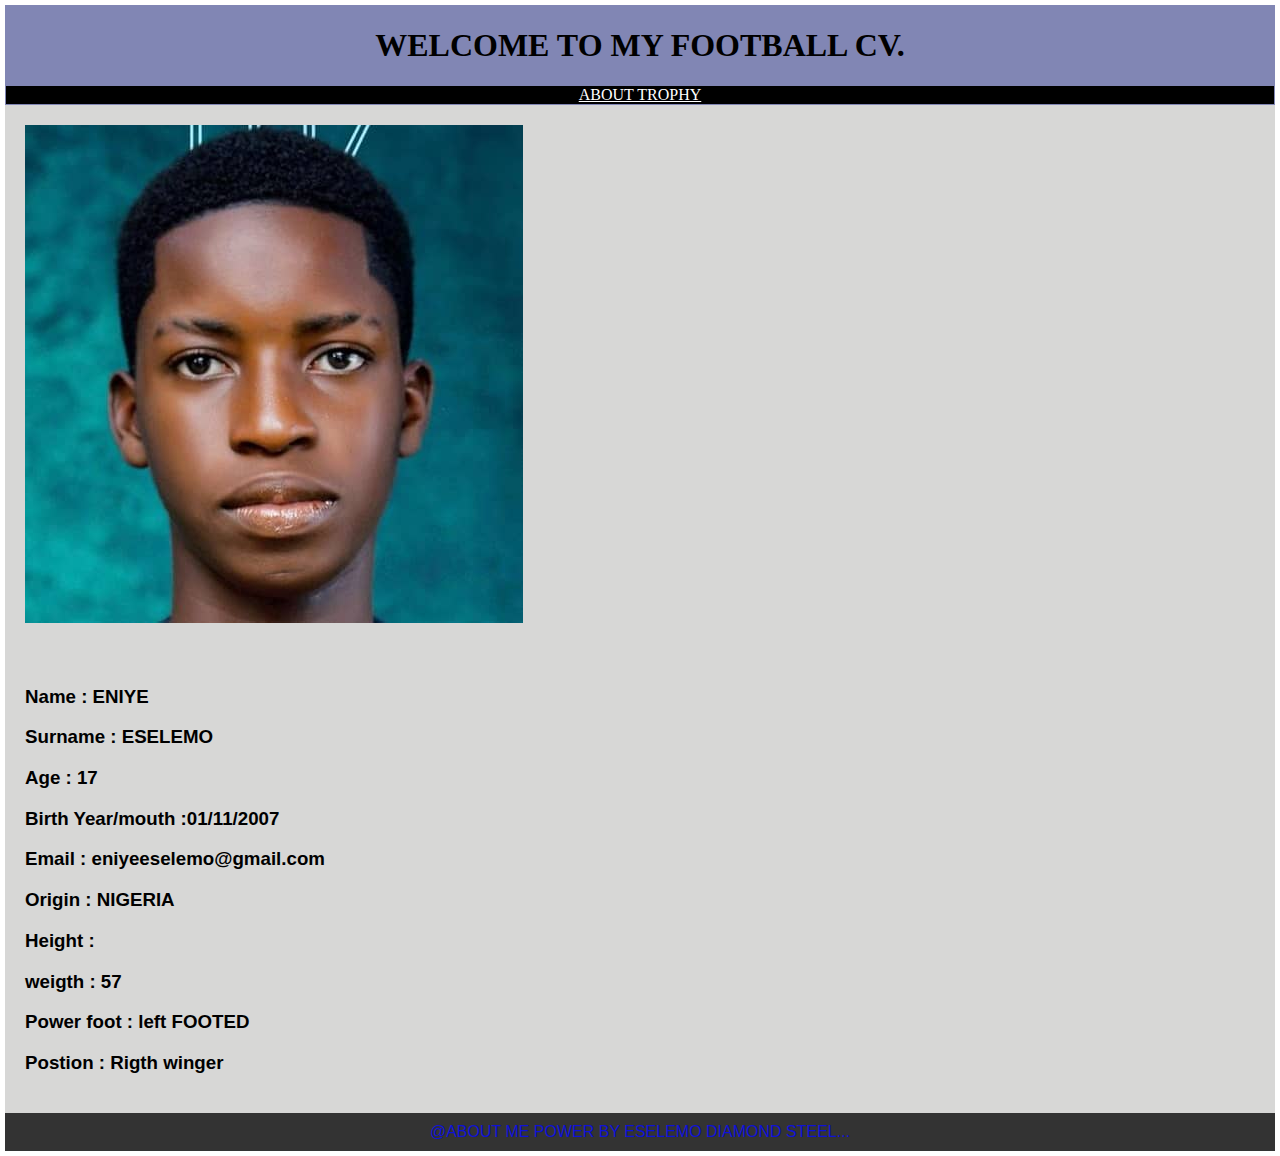
<file: index.html>
<!DOCTYPE html>
<html lang="en">
<head>
    <meta charset="UTF-8">
    <meta name="viewport" content="width=device-width, initial-scale=1.0">
    <link rel="stylesheet" href="CV.CSS">
    <title>WELCOME MY CV.</title>
</head>
<body>
    <header>
        <h1>WELCOME TO MY FOOTBALL CV.</h1>
        <nav>
            <ul>
                <li><a href="about.html">ABOUT TROPHY</a></li>
             
            </ul>
        </nav>
    </header>
    <main class="my-img">
        <img src="./passport.jpg" alt="">
    </main>
    <main class="home-text" id="hoe">

        <h3>Name : ENIYE</h3>
        <h3>Surname : ESELEMO</h3>
        <h3>Age : 17</h3>
        <h3>Birth Year/mouth :01/11/2007</h3>
        <h3>Email : eniyeeselemo@gmail.com</h3>
        <h3>Origin : NIGERIA</h3>
        <h3>Height : </h3>
        <h3>weigth : 57</h3>
        <h3>Power foot : left FOOTED</h3>
        <h3>Postion : Rigth winger</h3>

    </main>
    <footer>
        @ABOUT ME POWER BY ESELEMO DIAMOND STEEL...
    </footer>
    
   
    
   
   
</body>
</html>
</file>
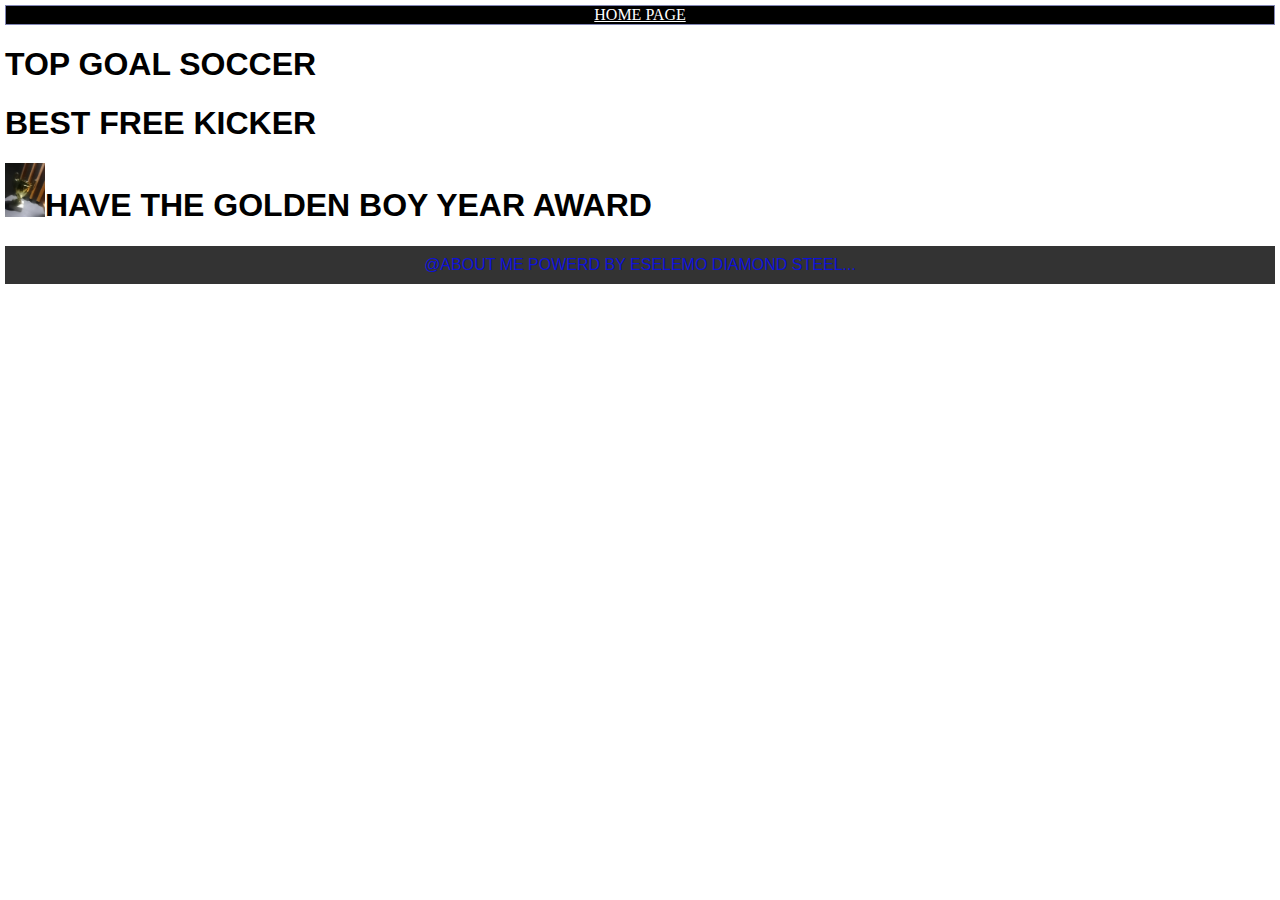
<file: about.html>
<!DOCTYPE html>
<html lang="en">
<head>
    <meta charset="UTF-8">
    <meta name="viewport" content="width=device-width, initial-scale=1.0">
    <link rel="stylesheet" href="CV.CSS">
    <title>Document</title>
</head>
<body>
    <header>
<nav>
    <ul>
        <li><a href="index.html">HOME PAGE</a></li>
    </ul>
</nav>
</header>
<h1>TOP GOAL SOCCER</h1>
<h1>BEST FREE KICKER </h1>
<h1><img src="./WhatsApp Image 2024-10-12 at 19.28.22_abc2d2d9.jpg" alt="" width="40px">HAVE THE GOLDEN BOY YEAR AWARD</h1>
<footer>
    @ABOUT ME POWERD BY ESELEMO DIAMOND STEEL...
</footer>
</body>
</html>
</file>
<file: CV.CSS>
body {
    font-family: Arial, sans-serif;
    margin: 0;
    padding: 5px;
}

#my-img{
    width: 38%;
    border: 30px solid #6d6262;
    height: auto;
}

#home-text{
    width: 99%;
    color: goldenrod;
}


header {
    font-family: Impact;
    background-color: rgba(29, 38, 121, 0.555);
    color: black;
    padding: 1px;
    text-align: center;
}

nav ul {
    margin: 0;
    padding: 0;
    background-color: black;
    text-align: center;
}

nav ul li {
    display: inline;
    margin: 10px;
    text-align: center;
}

nav ul li a {
    color: white;
    text-align: center;
}

main {
    padding: 20px;
    background-color: rgba(179, 178, 177, 0.527);
}
.hoe h3{
    border-top-left-radius: 20px;
    border-color: #333;
}


#gallery {
    display: flex;
    justify-content: space-around;
    flex-wrap: wrap;
}


footer {
    text-align: center;
    background-color: #333;
    color: rgb(14, 17, 216);
    padding: 10px 00;
    bottom: 100;
    width: 100%;
}
</file>
